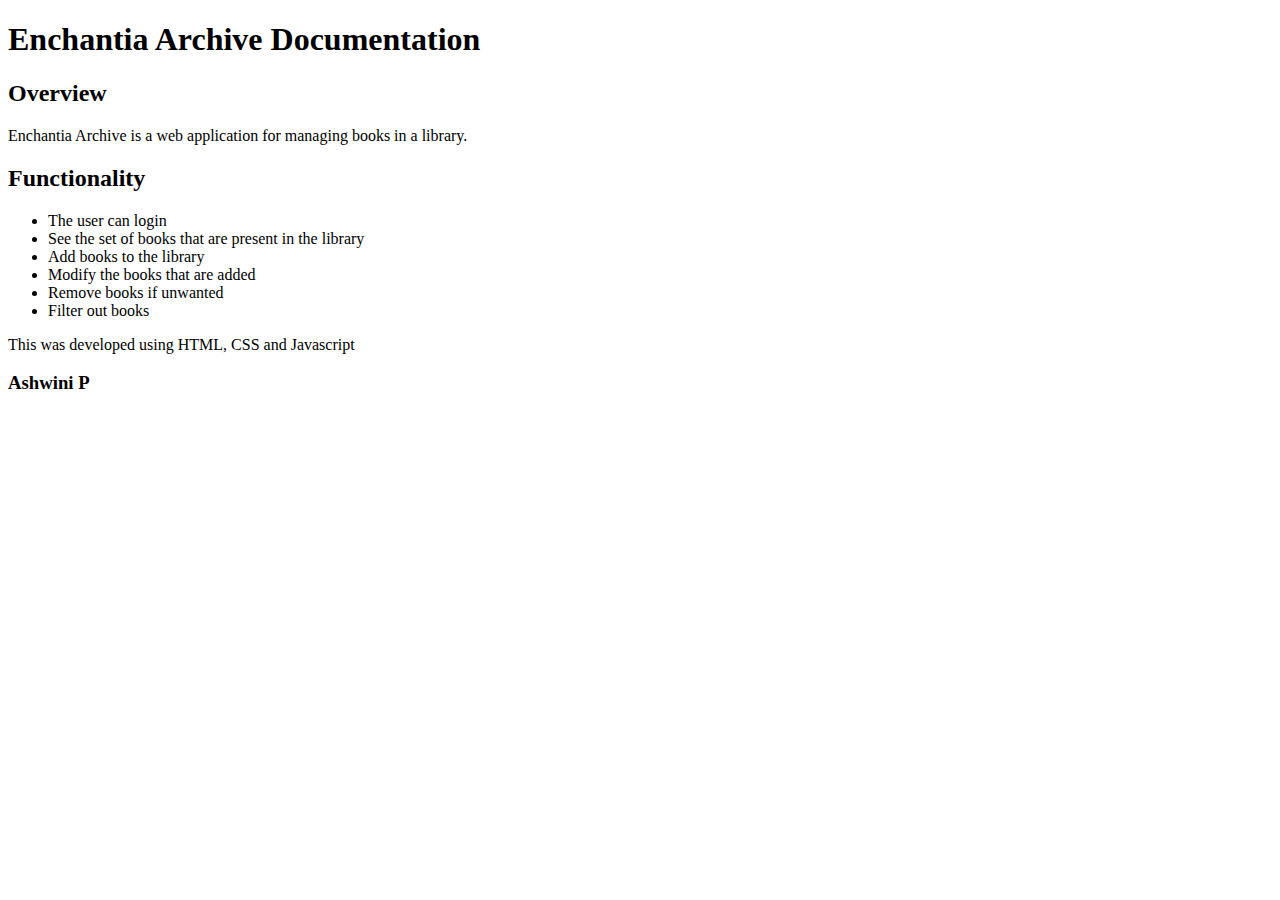
<file: doc.html>
<!DOCTYPE html>
<html>
<head>
  <title>Enchantia Archive</title>
</head>
<body>
  <h1>Enchantia Archive Documentation</h1>
  <h2>Overview</h2>
  <p>Enchantia Archive is a web application for managing books in a library.</p>
  <h2>Functionality</h2>
  <ul>
    <li>The user can login </li>
    <li>See the set of books that are present in the library</li>
    <li>Add books to the library</li>
    <li>Modify the books that are added</li>
    <li>Remove books if unwanted</li>
    <li>Filter out books</li>
  </ul>
<p>This was developed using HTML, CSS and Javascript</p>
<h3>Ashwini P</h3>
</body>
</html>
</file>
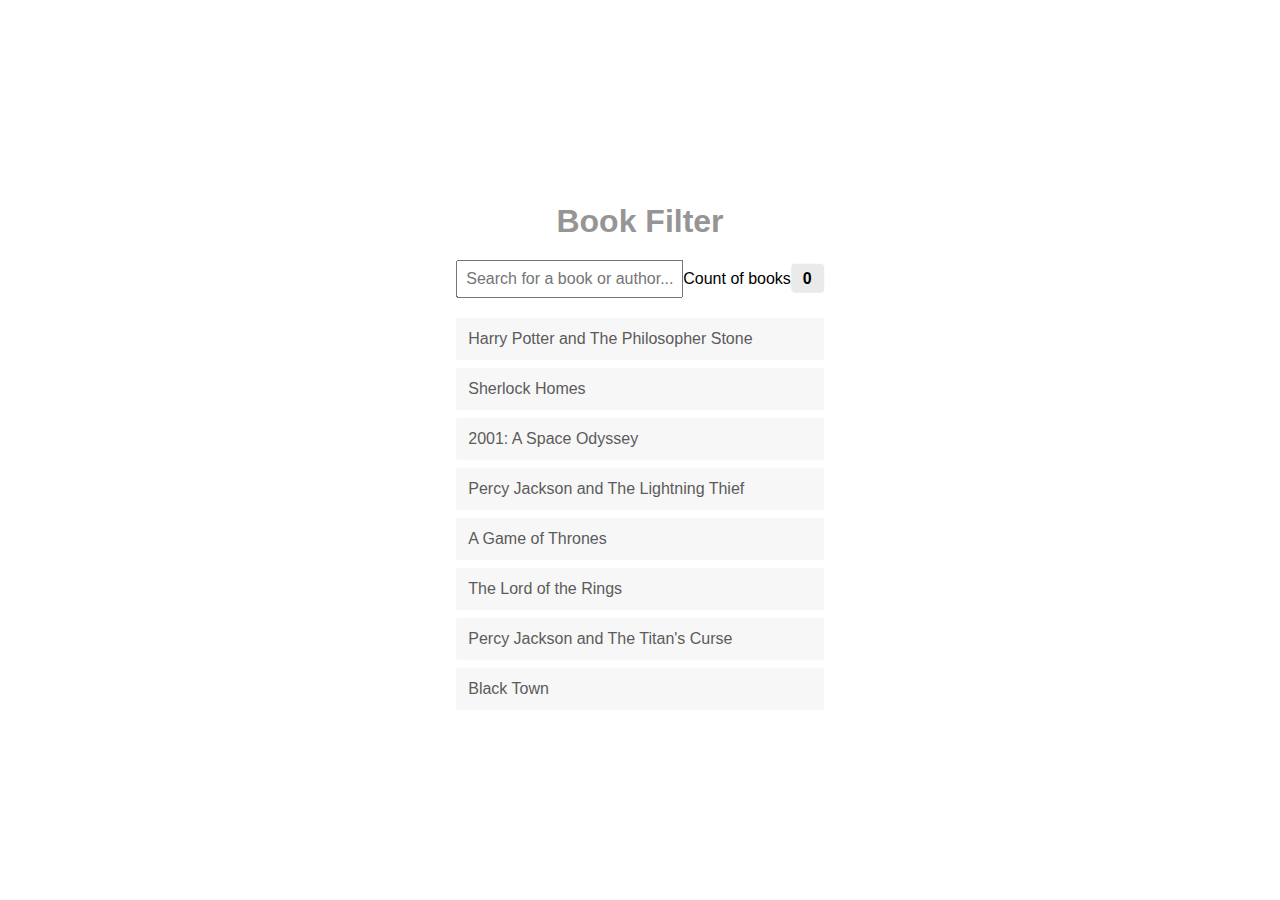
<file: filter.html>
<!--This page is to filter books -->
<!DOCTYPE html>
<html>
<head>
  <title>Enchantia Archive</title>
  <style>
    body {
      font-family: Arial, sans-serif;
    }
    body {
  background-image: url("https://www.therange.co.uk/_m4/8/5/1541413522_1949.jpg");
  background-repeat: no-repeat;
  background-attachment: fixed; 
  background-size: 100% 100%;
  }

    .container {
      max-width: 600px;
      margin: 100 auto;
      padding: 20px;
      position: absolute;
      top: 50%;
      left: 50%;
      transform: translate(-50%, -50%);
      background-color: #ffffff;
    }

    h1 {
      text-align: center;
      margin-bottom: 20px;
      color:#969595;
    }

    .search-bar {
      display: flex;
      justify-content: space-between;
      align-items: center;
      margin-bottom: 20px;
    }

    .search-input {
      flex-grow: 1;
      padding: 8px;
      font-size: 16px;
    }

    .book-list {
      list-style-type: none;
      padding: 0;
      margin: 0;
    }

    .book-item {
      background-color: #f7f7f7;
      padding: 12px;
      margin-bottom: 8px;
    }

    .book-title {position: absolute;
      top: 50%;
      left: 50%;
      transform: translate(-50%, -50%);
      font-weight: bold;
      margin-bottom: 4px;
    }

    .book-author {
      color: #5c5b5b;
    }

    .book-count {
      font-weight: bold;
      background-color: #eaeaea;
      padding: 6px 12px;
      border-radius: 4px;
    }
  </style>
  <script>
    function filterBooks() {
      var input, filter, ul, li, title, author, i, count;
      input = document.getElementById('filterInput');
      filter = input.value.toUpperCase();
      ul = document.getElementById('bookList');
      li = ul.getElementsByClassName('book-item');
      count = 0;

      for (i = 0; i < li.length; i++) {
        title = li[i].querySelector('.book-title');
        author = li[i].querySelector('.book-author');
        if (title.innerHTML.toUpperCase().indexOf(filter) > -1 || author.innerHTML.toUpperCase().indexOf(filter) > -1) {
          li[i].style.display = '';
          count++;
        } else {
          li[i].style.display = 'none';
        }
      }

      document.getElementById('bookCount').textContent = count;
    }
  </script>
</head>
<body>
  <div class="container">
    <h1>Book Filter</h1>

    <div class="search-bar">
      <input type="text" id="filterInput" class="search-input" onkeyup="filterBooks()" placeholder="Search for a book or author...">
      <span>Count of books<span id="bookCount" class="book-count">0</span></span>
    </div>

    <ul id="bookList" class="book-list">
      <li class="book-item">
        <div class="book-title"></div>
        <div class="book-author">Harry Potter and The Philosopher Stone</div>
      </li>
      <li class="book-item">
        <div class="book-title"></div>
        <div class="book-author">Sherlock Homes</div>
      </li>
      <li class="book-item">
        <div class="book-title"></div>
        <div class="book-author">2001: A Space Odyssey</div>
      </li>
      <li class="book-item">
        <div class="book-title"></div>
        <div class="book-author">Percy Jackson and The Lightning Thief</div>
      </li>
      <li class="book-item">
        <div class="book-title"></div>
        <div class="book-author">A Game of Thrones</div>
      </li>
      <li class="book-item">
        <div class="book-title"></div>
        <div class="book-author">The Lord of the Rings</div>
      </li>
      <li class="book-item">
        <div class="book-title"></div>
        <div class="book-author">Percy Jackson and The Titan's Curse</div>
      </li>
      <li class="book-item">
        <div class="book-title"></div>
        <div class="book-author">Black Town</div>
      </li>
      
    </ul>
  </div>
</body>
</html>
</file>
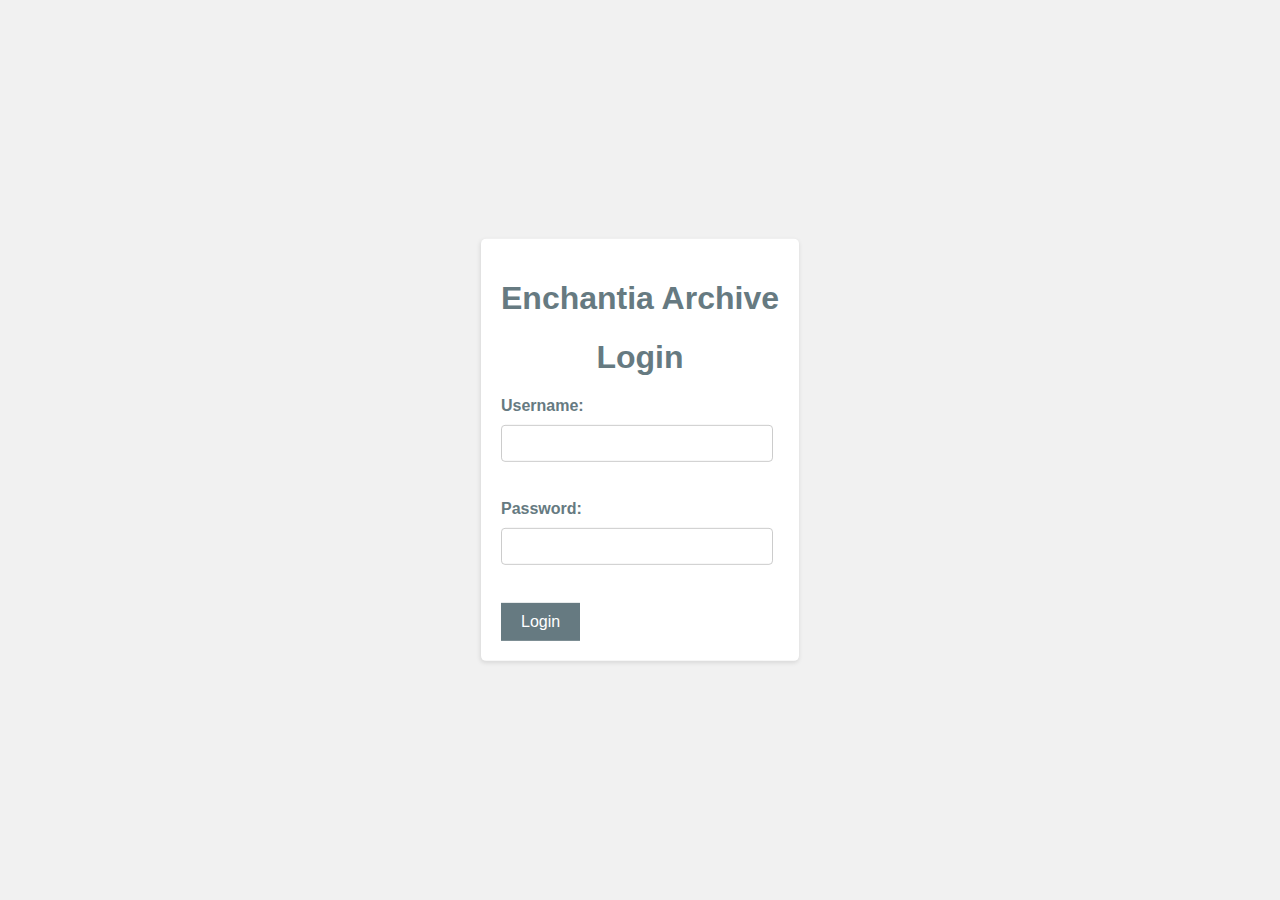
<file: login.html>
<!--This page is for the user to login -->
<!DOCTYPE html>
<html>
<head>
  <title>Enchantia Archive</title>
  <script>
    function validateLogin() {
      var username = document.getElementById("username").value;
      var password = document.getElementById("password").value;

      if (username === "ashwini" && password === "password") {
        window.location.href = "main.html";
      } else {
        alert("Invalid username or password. Please try again.");
      }
    }
  </script>
  <style>
    body {
  background-image: url('https://www.therange.co.uk/_m4/8/5/1541413522_1949.jpg');
  background-repeat: no-repeat;
  background-attachment: fixed; 
  background-size: 100% 100%;
  }
    body {
      font-family: Arial, sans-serif;
      background-color: #f1f1f1;
      padding: 20px;
    }
    .login-button {
      background-color: #667a81; 
      color: white; 
      padding: 10px 20px;
      cursor: pointer; 
      font-size: 16px; 
      border: none;
    }
    .login-button:hover {
      background-color: #bec1c2; 
    }

    .container {
      max-width: 400px;
      margin: 0 auto;
      background-color: #fff;
      padding: 20px;
      border-radius: 5px;
      box-shadow: 0 2px 4px rgba(0, 0, 0, 0.1);
      position: absolute;
      top: 50%;
      left: 50%;
      transform: translate(-50%, -50%);
    }

    h1 {
      text-align: center;
      color: #667a81;
    }

    label {
      font-weight: bold;
      display: block;
      margin-bottom: 10px;
      color:#667a81;
    }

    input[type="text"],
    input[type="password"] {
      width: 90%;
      padding: 10px;
      border: 1px solid #ccc;
      border-radius: 4px;
      margin-bottom: 20px;
      color: #667a81;
    }

    button {
      background-color: #667a81;
      color: #fff;
      padding: 10px 20px;
      border: none;
      border-radius: 4px;
      cursor: pointer;
      width: 100%;
    }

    button:hover {
      background-color: #abc2ac;
    }
  </style>
</head>

<body>
  <div class="container">
    <h1>Enchantia Archive</h1>
    <h1>Login</h1>
    <form action="main.html">
    <label for="username">Username:</label>
    <input type="text" id="username" name="username" required><br><br>

    <label for="password">Password:</label>
    <input type="password" id="password" name="password" required><br><br>

    <input type="button" class="login-button" value="Login" onclick="validateLogin()">
    </form>
  </div>
</body>

</html>
</file>
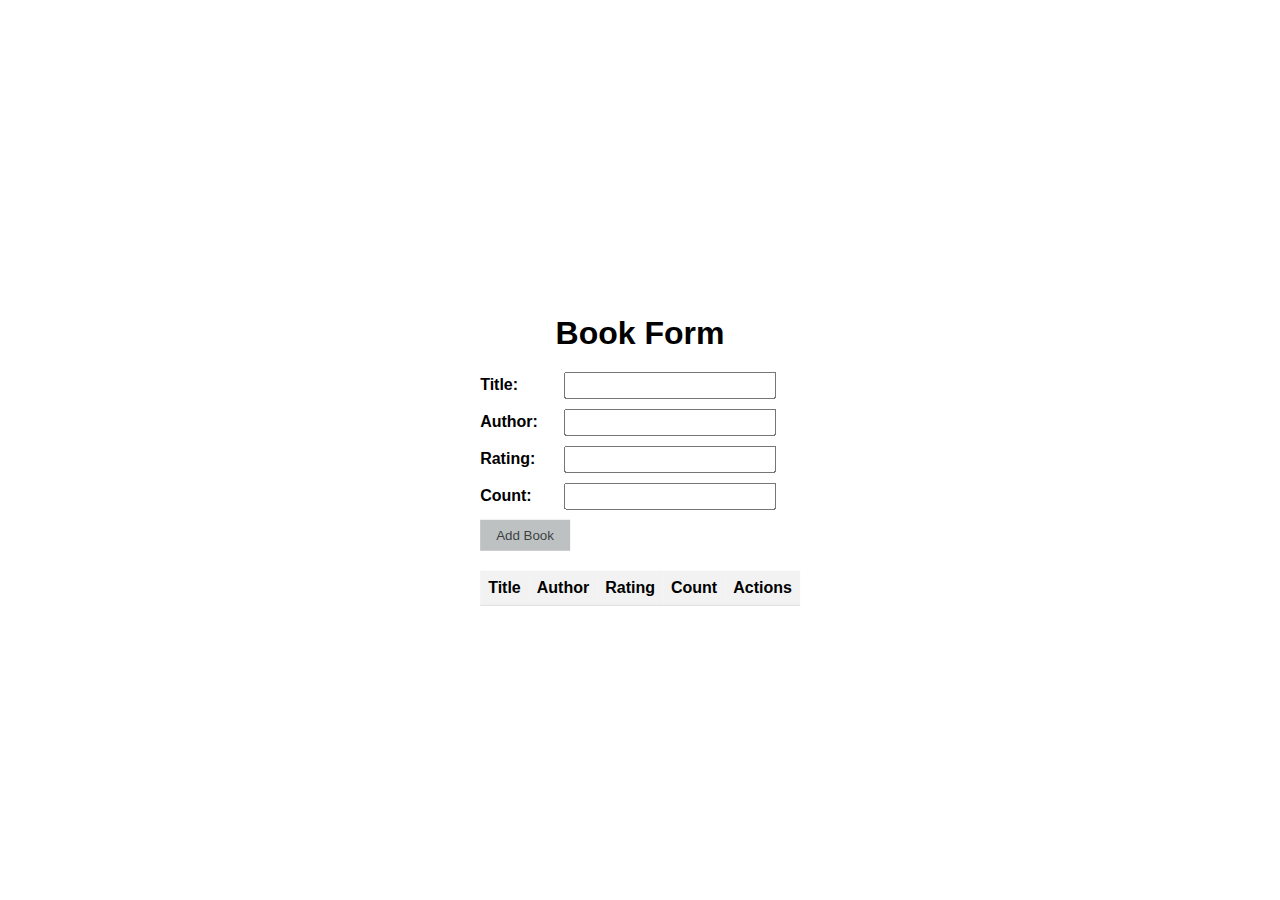
<file: main.html>
<!--This page is to add books to the library and modify the list -->
<!DOCTYPE html>
<html>
<head>
  <title>Enchantia Archive</title>
  <style>
    body {
      font-family: Arial, sans-serif;
    }
    body {
  background-image: url("https://www.therange.co.uk/_m4/8/5/1541413522_1949.jpg");
  background-repeat: no-repeat;
  background-attachment: fixed; 
  background-size: 100% 100%;
  }

    .container {
      max-width: 600px;
      margin: 0 auto;
      padding: 20px;
      background-color: #ffffff;
      position: absolute;
      top: 50%;
      left: 50%;
      transform: translate(-50%, -50%);
      
    }

    h1 {
      text-align: center;
      margin-bottom: 20px;
    }

    form {
      margin-bottom: 20px;
    }

    .form-group {
      margin-bottom: 10px;
    }

    .form-group label {
      display: inline-block;
      width: 80px;
      font-weight: bold;
    }

    .form-group input[type="text"],
    .form-group input[type="number"] {
      width: 200px;
      padding: 4px;
    }

    .form-group input[type="submit"] {
      background-color: #bec1c2;
      color: #212727d8;
      border: none;
      padding: 8px 16px;
      cursor: pointer;
    }

    table {
      width: 100%;
      border-collapse: collapse;
      background-color: #fafdfb;
    }

    th, td {
      padding: 8px;
      text-align: left;
      border-bottom: 1px solid #ddd;
    }

    th {
      background-color: #f2f2f2;
    }

    .edit-btn,
    .delete-btn {
      padding: 4px 8px;
      background-color: #bec1c2;
      color: #303131;
      border: none;
      cursor: pointer;
    }
  </style>
  <script>
    function addBook() {
      var title = document.getElementById('title').value;
      var author = document.getElementById('author').value;
      var rating = document.getElementById('rating').value;
      var count = document.getElementById('count').value;

      var table = document.getElementById('bookTable');
      var row = table.insertRow(table.rows.length);

      var titleCell = row.insertCell(0);
      var authorCell = row.insertCell(1);
      var ratingCell = row.insertCell(2);
      var countCell = row.insertCell(3);
      var actionsCell = row.insertCell(4);

      titleCell.innerHTML = title;
      authorCell.innerHTML = author;
      ratingCell.innerHTML = rating;
      countCell.innerHTML = count;
      actionsCell.innerHTML = '<button class="edit-btn" onclick="editBook(this)">Edit</button> <button class="delete-btn" onclick="deleteBook(this)">Delete</button>';

      document.getElementById('bookForm').reset();
    }

    function editBook(button) {
      var row = button.parentNode.parentNode;
      var title = row.cells[0].innerHTML;
      var author = row.cells[1].innerHTML;
      var rating = row.cells[2].innerHTML;
      var count = row.cells[3].innerHTML;

      document.getElementById('title').value = title;
      document.getElementById('author').value = author;
      document.getElementById('rating').value = rating;
      document.getElementById('count').value = count;

      row.remove();
    }

    function deleteBook(button) {
      var row = button.parentNode.parentNode;
      row.remove();
    }
  </script>
</head>
<body>
  <div class="container">
    <h1>Book Form</h1>

    <form id="bookForm" onsubmit="event.preventDefault(); addBook();">
      <div class="form-group">
        <label for="title">Title:</label>
        <input type="text" id="title" required>
      </div>
      <div class="form-group">
        <label for="author">Author:</label>
        <input type="text" id="author" required>
      </div>
      <div class="form-group">
        <label for="rating">Rating:</label>
        <input type="number" id="rating" min="1" max="5" required>
      </div>
      <div class="form-group">
        <label for="count">Count:</label>
        <input type="number" id="count" min="1" required>
      </div>
      <div class="form-group">
        <input type="submit" value="Add Book">
      </div>
    </form>

    <table id="bookTable">
      <tr>
        <th>Title</th>
        <th>Author</th>
        <th>Rating</th>
        <th>Count</th>
        <th>Actions</th>
      </tr>
    </table>
  </div>
</body>
</html>
</file>
